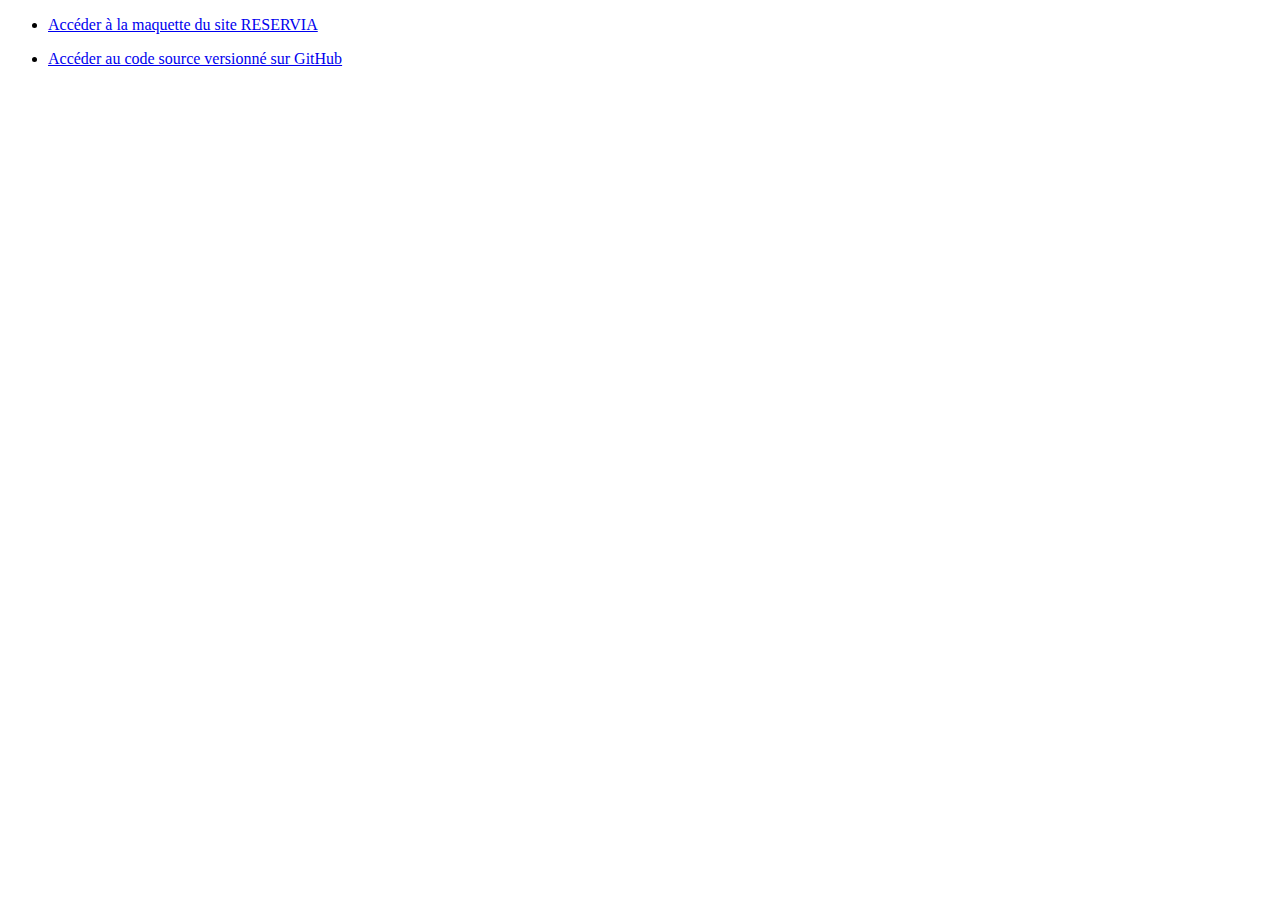
<file: P2_02_page_de_liens.html>
<!DOCTYPE html>
<html lang="fr">

<head>
    <meta charset="UTF-8">
    <meta http-equiv="X-UA-Compatible" content="IE=edge">
    <meta name="viewport" content="width=device-width, initial-scale=1.0">
    <title>P2_02_page_de_liens</title>

</head>

<body>


    <ul>
        <p>
            <li><a href="https://cyansweb.github.io/YannickCathala_2_20092021/">Accéder à la maquette du site RESERVIA</a></li>
        </p>

        <p>
            <li><a href="https://github.com/CyansWeb/YannickCathala_2_20092021">Accéder au code source versionné sur GitHub</a></li>
        </p>
    </ul>


</body>

</html>
</file>
